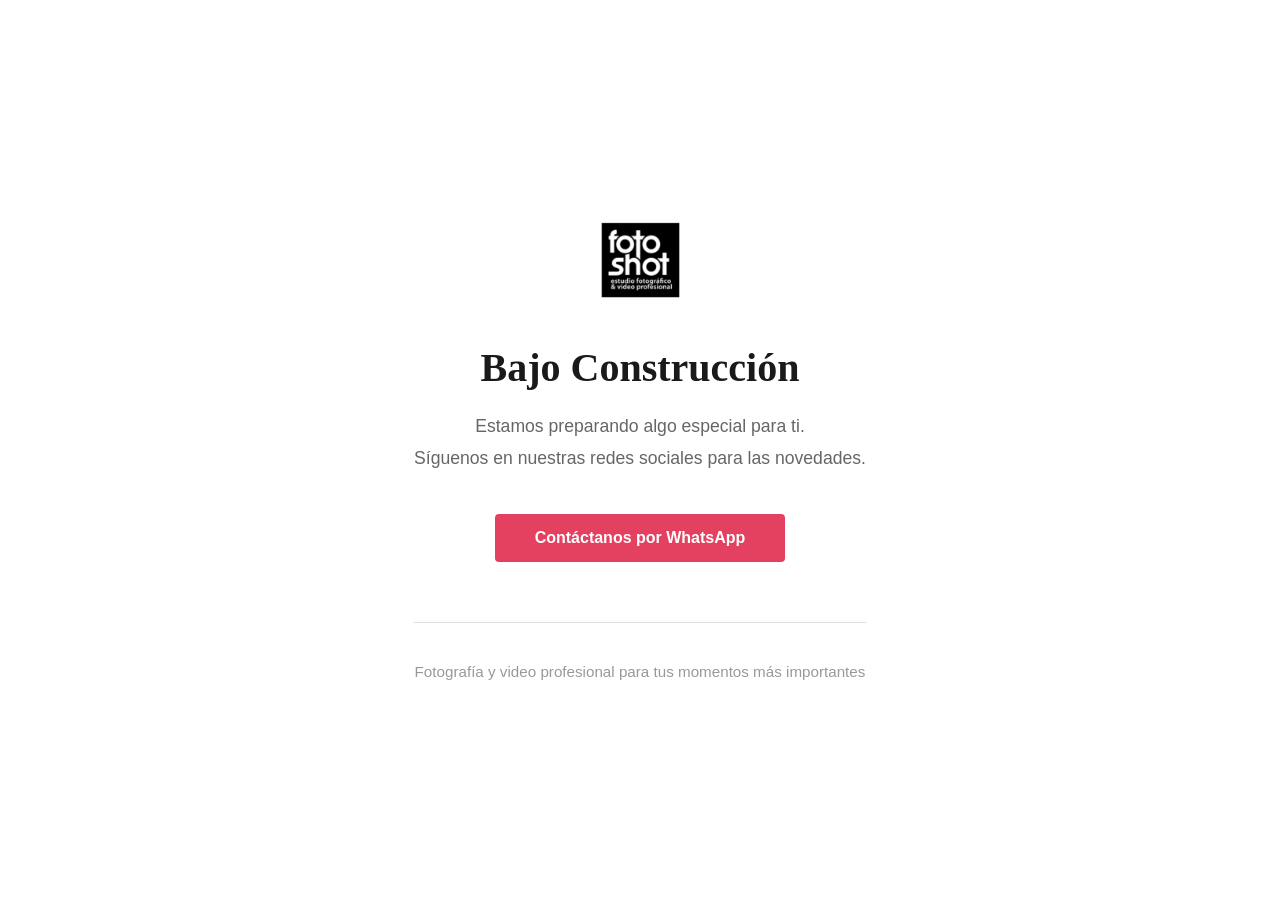
<file: index.html>
<!DOCTYPE html>
<html lang="es">
<head>
    <meta charset="UTF-8" />
    <meta name="viewport" content="width=device-width, initial-scale=1.0" />
    <title>Fotoshot Studio - Fotografía y Video Profesional</title>
    <style>
        * {
            margin: 0;
            padding: 0;
            box-sizing: border-box;
        }
 
        body {
            font-family: 'Segoe UI', Tahoma, Geneva, Verdana, sans-serif;
            background: #ffffff;
            color: #333333;
            display: flex;
            justify-content: center;
            align-items: center;
            min-height: 100vh;
            padding: 20px;
        }
 
        .container {
            text-align: center;
            max-width: 600px;
        }
 
        .logo {
            margin-bottom: 40px;
        }
 
        .logo img {
            height: 80px;
            width: auto;
        }
 
        h1 {
            font-size: 2.5rem;
            margin-bottom: 20px;
            color: #1a1a1a;
            font-family: 'Georgia', serif;
        }
 
        .message {
            font-size: 1.1rem;
            color: #666666;
            line-height: 1.8;
            margin-bottom: 40px;
        }
 
        .cta {
            display: inline-block;
            padding: 15px 40px;
            background: #E4405F;
            color: white;
            text-decoration: none;
            border-radius: 4px;
            font-weight: 600;
            transition: all 0.3s ease;
            font-size: 1rem;
        }
 
        .cta:hover {
            background: #d63384;
            transform: translateY(-2px);
            box-shadow: 0 4px 8px rgba(0, 0, 0, 0.2);
        }
 
        .secondary-text {
            margin-top: 60px;
            padding-top: 40px;
            border-top: 1px solid #e0e0e0;
            color: #999999;
            font-size: 0.95rem;
        }
 
        @media (max-width: 600px) {
            h1 {
                font-size: 1.8rem;
            }
 
            .message {
                font-size: 1rem;
            }
        }
    </style>
</head>
<body>
    <div class="container">
        <div class="logo">
            <img src="logo.png" alt="Fotoshot Studio" />
        </div>
 
        <h1>Bajo Construcción</h1>
 
        <p class="message">
            Estamos preparando algo especial para ti.<br>
            Síguenos en nuestras redes sociales para las novedades.
        </p>
 
        <a href="https://wa.me/528332366963?text=Hola!%20Tengo%20una%20consulta%20sobre%20fotografía" 
           class="cta" target="_blank">
            Contáctanos por WhatsApp
        </a>
 
        <p class="secondary-text">
            Fotografía y video profesional para tus momentos más importantes
        </p>
    </div>
</body>
</html>
</file>
